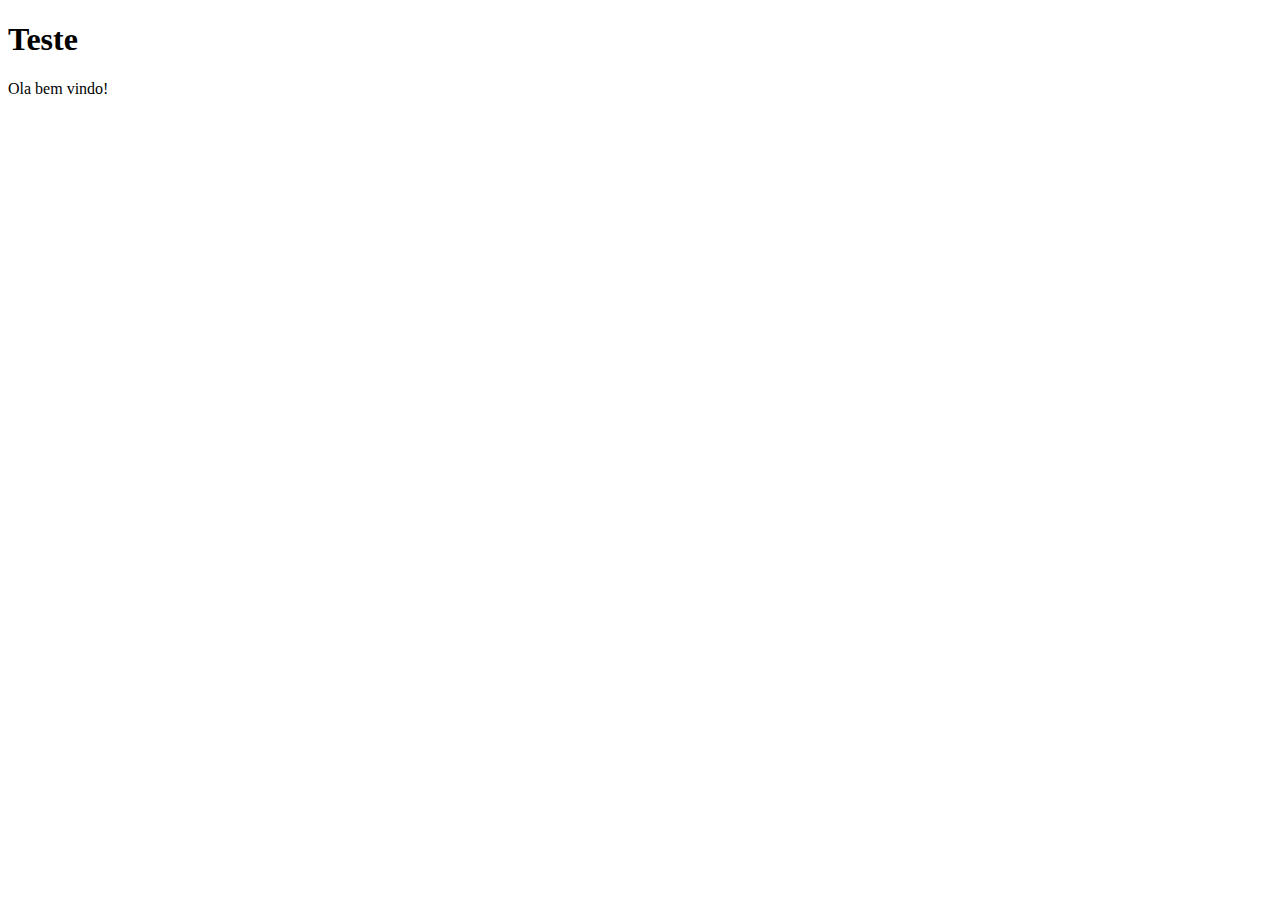
<file: index.html>
<!DOCTYPE html>
<html lang="en">

<head>
      <meta charset="UTF-8">
      <meta name="viewport"
            content="width=device-width, initial-scale=1.0">
      <title>Teste</title>
</head>

<body>
      <h1>Teste</h1>
      <p>Ola bem vindo!</p>
</body>

</html>
</file>
